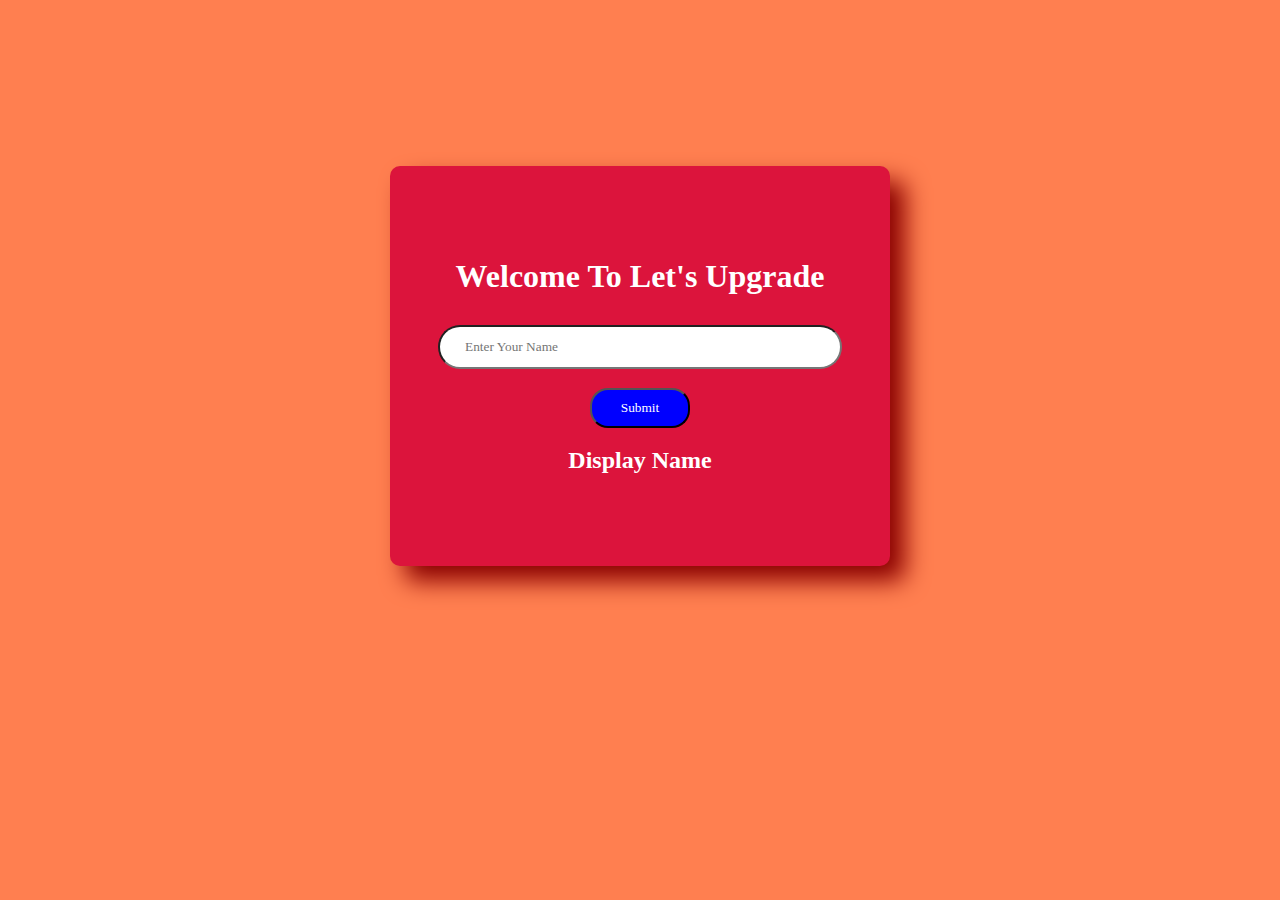
<file: Assignment - 3/index.html>
<!DOCTYPE html>
<html lang="en">
<head>
    <meta charset="UTF-8">
    <meta http-equiv="X-UA-Compatible" content="IE=edge">
    <meta name="viewport" content="width=device-width, initial-scale=1.0">
    <title>Input Name Card</title>
    <link rel="stylesheet" href="style.css">
</head>
<body>
    <div class="container">
        <div class="card">
            <div class="field">
                <h1>Welcome To Let's Upgrade</h1>
                <input id="text" type="text" class="name" placeholder="Enter Your Name"> 
                <button onclick="action()" class="btn">Submit</button>
                <h2 id="msg">Display Name</h2>
            </di
        </div>
    </div>
    <script src="C:/Users/Chetan/Downloads/Javascript/Assignment - 3/submit.js"></script> 
</body>
</html>
</file>
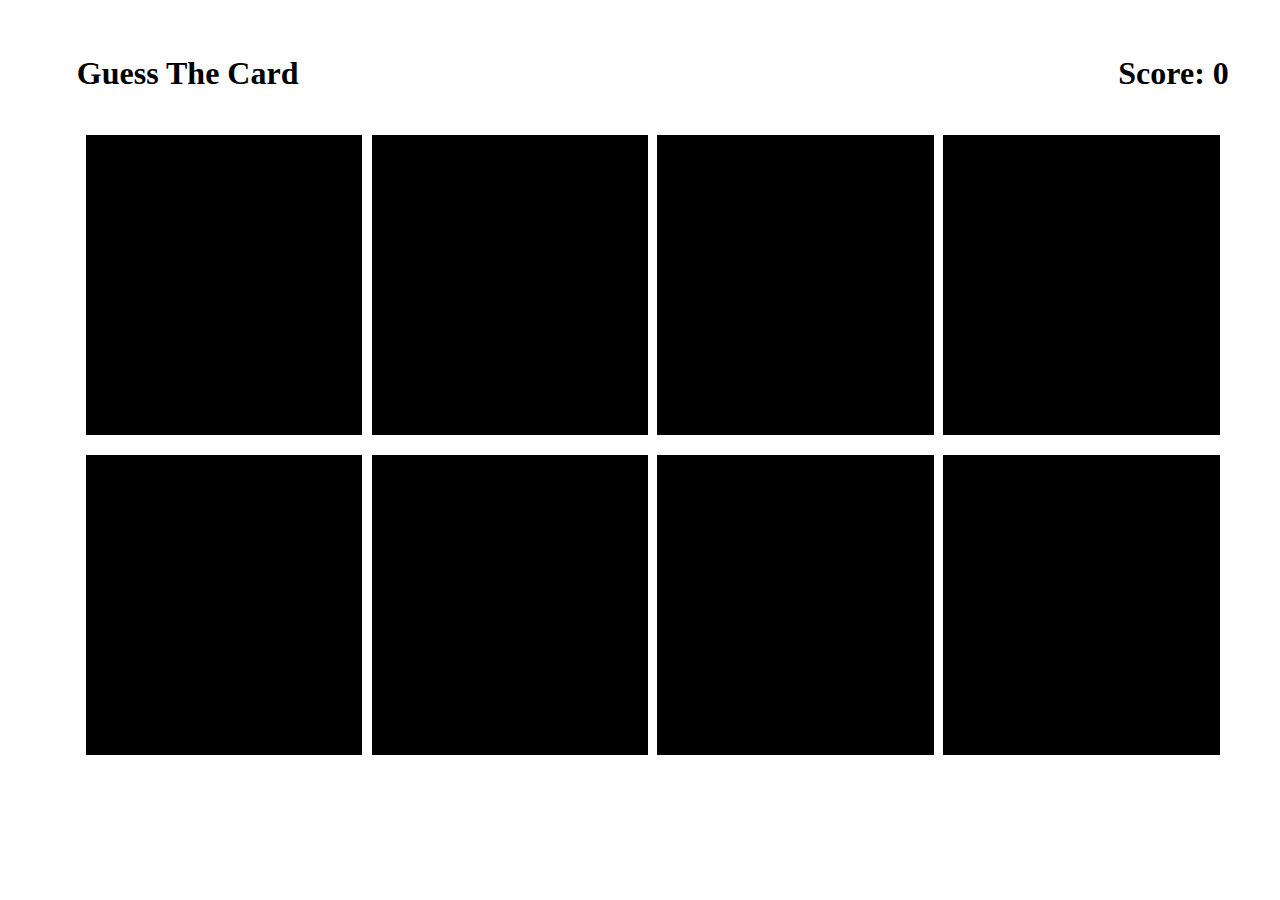
<file: Final Project/index.html>
<!DOCTYPE html>
<html lang="en">
<head>
    <meta charset="UTF-8">
    <meta http-equiv="X-UA-Compatible" content="IE=edge">
    <meta name="viewport" content="width=device-width, initial-scale=1.0">
    <link rel="stylesheet" href="style.css">
    <title>Play Card Game</title>
</head>
<body>
      <div class="main">
          <div class="box">
              <div class="header">
                  <h1>Guess The Card</h1>
                  <h1 id="score">Score: <span>0</span></h1>
              </div>
               <div class="cards" id="cards">
               </div>
          </div>
      </div>
    <script src="index.js"></script>
</body>
</html>
</file>
<file: Assignment - 3/style.css>
*{
    margin: 0;
    padding: 0;
    font-family: 'Segoe UI';
}
body{
    background-color: coral;
}
.container{
    display: flex; 
    justify-content: center;
    margin-top: 13%;        
}
.card{
    display: flex;
    justify-content: center;
    align-items: center;
    height: 400px;
    width: 500px;
    background-color:crimson;
    border-radius: 10px;
    box-shadow: 15px 15px 25px darkred;
}
.name{
    /* margin-bottom: 95px; */
    height: 40px;
    width: 350px;
    border-radius: 33px;
    padding: 0px 25px;
} 
.btn{
    height: 40px;
    width: 100px;
    border-radius: 5px;
}   
.field h1{
    color: white;
    margin-bottom: 30px;
    text-align: center;
}
.field h2{
    color: white;
    text-align: center;
}
.field button{
    color: white;
    background-color: blue;
    border-radius: 18px;
    display: block;
    margin: 19px 152px;   
}
</file>
<file: Final Project/style.css>
*{
    margin: 0;
    padding: 0;
   /* background-color: #000;
    color: white;*/
}
.main{
    width: 90%;
    padding-top: 25px;
    padding-bottom: 20px;
    /*background-color: teal;*/
    margin-left: 6%;
    margin-top: 30px;

}
.box{
    padding-top: 0px;
}
.header{
    width: 100%;
    height: 60px;
    /*background-color:coral;*/
    display: flex;
    justify-content: space-between;
}
.cards{
width: 100%;
height: 70px;
display: flex;
flex-wrap: wrap;
justify-content: space-evenly;
/*background-color: #000;*/
}
.opened{
    display: none;
}
.card{
    height: 300px;
    width: 24%;
    background-color: red;
    margin-top: 20px;
    background-size: cover;
}
.overlay{
    height: 300px;
    width: 100%;
    background-color: black;
}
</file>
